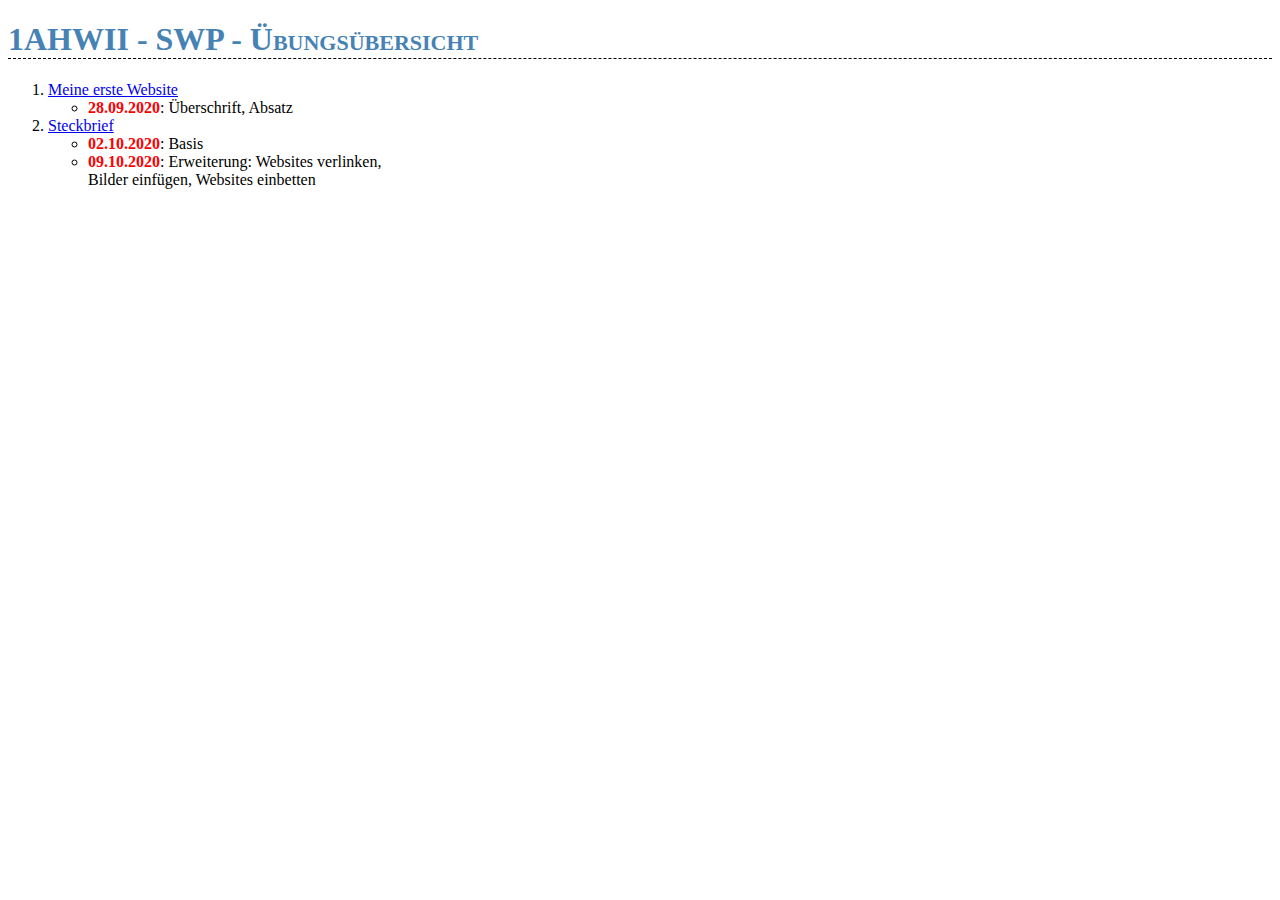
<file: index.html>
<!DOCTYPE html>
<html lang="de">
<head>
    <title>Index</title>
    <meta charset="utf-8"/>
</head>
<body>
    <link rel="stylesheet" href="styles.css">
    <h1>1AHWII - SWP - Übungsübersicht</h1>
    <ol>
        <li> <a href="Meine-erste-Website.html" target="_blank">Meine erste Website</a>
            <ul>
                <li><span class="date">28.09.2020</span>: Überschrift, Absatz</li>
            </ul>
        </li>
            
        <li> <a href="steckbrief.html" target="_blank">Steckbrief</a>
            <ul>
                <li><span class="date">02.10.2020</span>: Basis</li>
                <li><span class="date">09.10.2020</span>: Erweiterung: Websites verlinken, 
                    <br>
                    Bilder einfügen, Websites einbetten</li>
            </ul>
        </li>
    </ol>
</body>

</html>
</file>
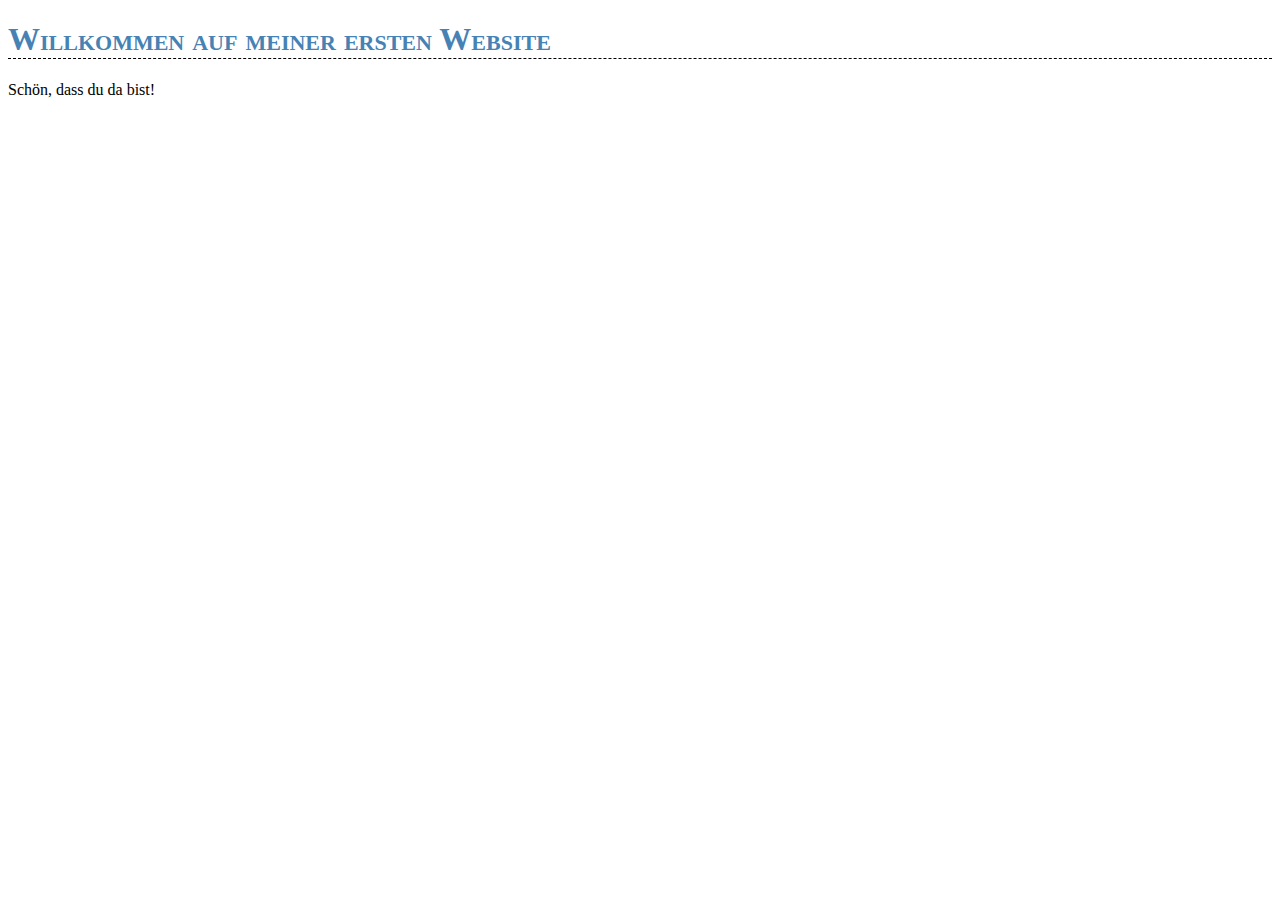
<file: Meine-erste-Website.html>
<!DOCTYPE html>
<head>
    <meta charset="utf-8"/>
    <title>Meine erste Website</title>
    <!-- CSS in die html datei einfügen -->
    <link rel="stylesheet" href="styles.css"/>
</head>
<body>
    <!-- h1 ist eine Überschrift -->
    <h1>Willkommen auf meiner ersten Website</h1>
    <p>Schön, dass du da bist!</p>
</body>
</file>
<file: styles.css>
h1 {
    border-bottom: 1px dashed black;
    font-variant: small-caps;
    color: steelblue;
}

.date {
    font-weight: bold;
    color: red;
}
</file>
